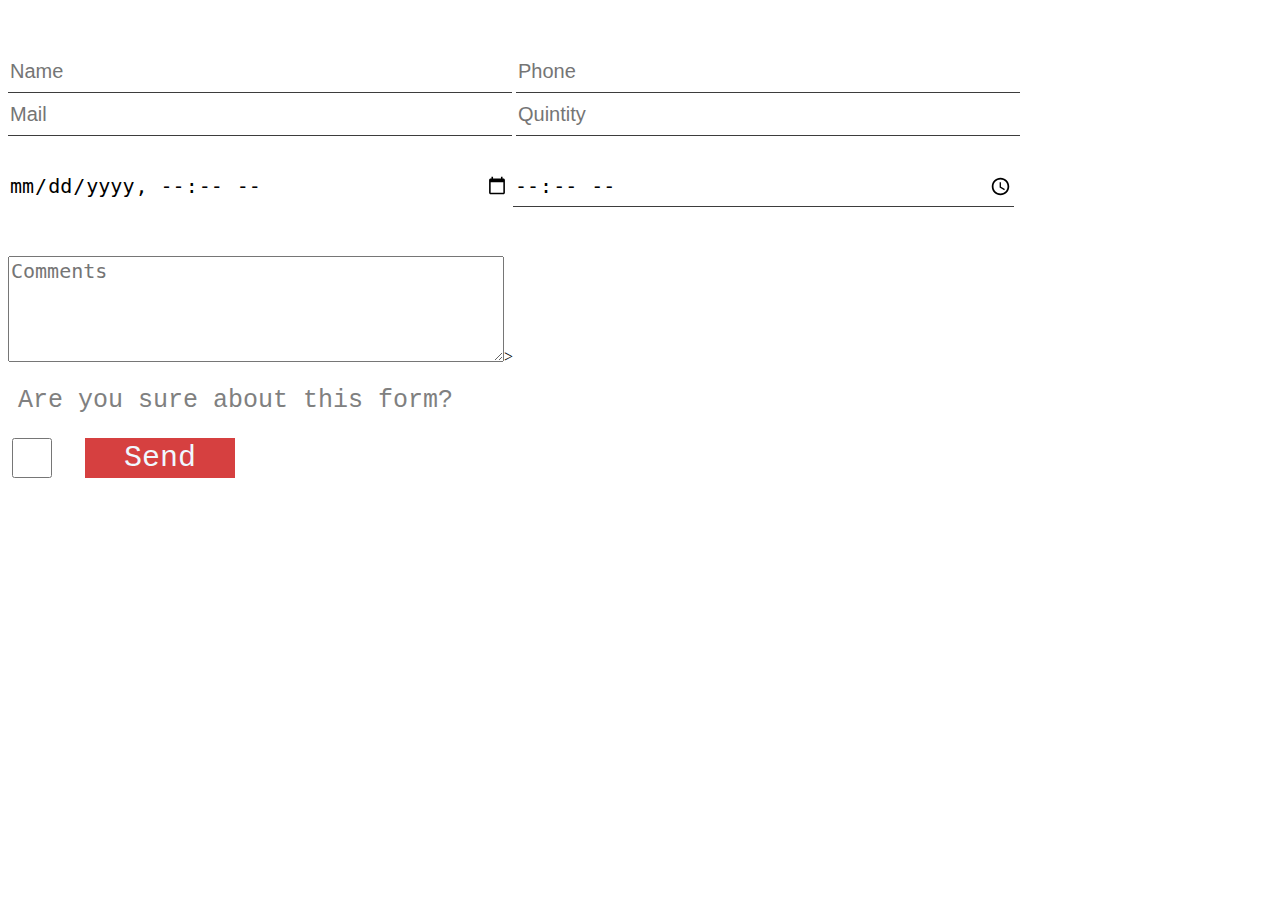
<file: index.html>
<!DOCTYPE html>
<html lang="en">
<head>
    <meta charset="UTF-8">
    <meta name="viewport" content="width=device-width, initial-scale=1.0">
    <title>Document</title>
    <link rel="stylesheet" href="styles/index.css">
</head>
<body>
    
    <section style="margin-top: 50px;">
        <form class="form">
            <div class="all">
                <input class="form__name" type="text" placeholder="Name">
                <input class="form__phone" type="tel" id="phone" name="phone" placeholder="Phone">
                <input class="form__mail" type="email" placeholder="Mail">
                <input class="form__number" type="number" placeholder="Quintity">
                <input class="form__date" type="datetime-local" placeholder="Date">
                <input class="form__time" type="time" placeholder="Time">
                <textarea class="form__comm" type="text" placeholder="Comments"></textarea>></textarea>
            </div>
            <h1 class="text">Are you sure about this form?</h1>  
            <div class="last">
    

                <input class="form__check" type="checkbox" placeholder="Checkbox">
                <input type="submit" value="Send" class="send">
            </div>
            
        </form>
    </section>

    <script src="scripts/index.js"></script>
</body>
</html>
</file>
<file: styles/index.css>
.form__name, .form__phone, .form__mail, .form__number, .form__time{
    font-size: 20px;
    height: 40px;
    width: 500px;
    border: none;
    border-bottom: 1px solid rgb(61, 61, 61);
}
.send{
    color: aliceblue;
    background-color: rgb(214, 64, 64);
    border: none;
    margin-left: 30px;
    height: 40px;
    width: 150px;
    font-family: 'Courier New', Courier, monospace;
    font-size: 30px
}
.form__date{
    font-size: 20px;
    height: 100px;
    width: 500px;
    border: none;
}
.form__comm{
    font-size: 20px;
    height: 100px;
    width: 490px;
    margin-top: 20px;
}
.form__check{
    background-color: brown;
    height: 40px;
    width: 40px;
}
.last{
    margin-top: 20px;
    display: flex;
    align-items: center;
}
.text{
    margin-left: 10px;
    margin-top: 20px;
    font-size: 25px;
    font-weight: 200;
    font-family: 'Courier New', Courier, monospace;
    color: grey;
}
</file>
